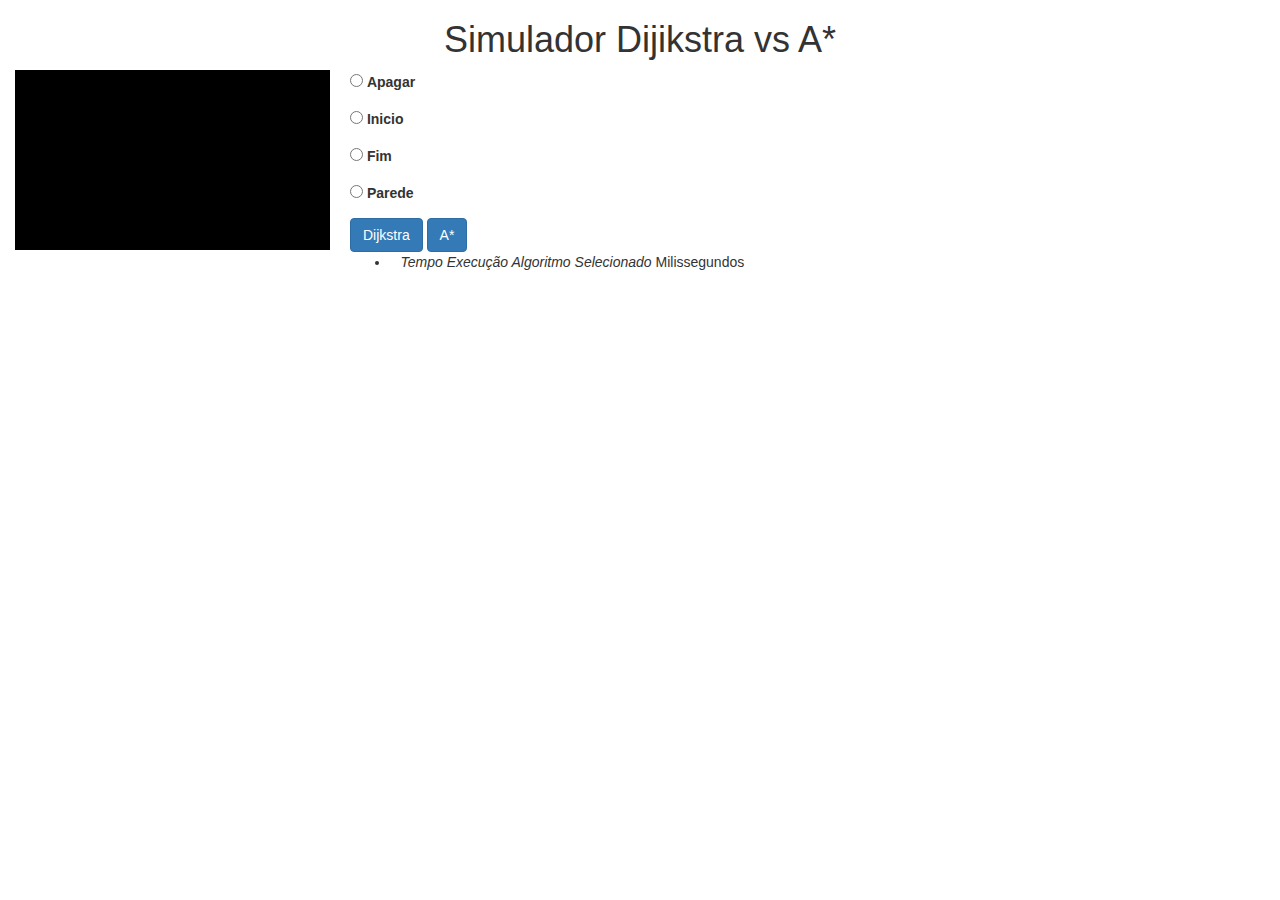
<file: Front-End/index.html>
<!DOCTYPE html>
<html lang="pt-br">
<html>
<link rel="stylesheet" href="https://maxcdn.bootstrapcdn.com/bootstrap/4.0.0-beta.2/css/bootstrap.min.css" integrity="sha384-PsH8R72JQ3SOdhVi3uxftmaW6Vc51MKb0q5P2rRUpPvrszuE4W1povHYgTpBfshb" crossorigin="anonymous">

<script  src="main.js"></script>

<script src="https://code.jquery.com/jquery-3.2.1.slim.min.js" integrity="sha384-KJ3o2DKtIkvYIK3UENzmM7KCkRr/rE9/Qpg6aAZGJwFDMVNA/GpGFF93hXpG5KkN" crossorigin="anonymous"></script>
<script src="https://cdnjs.cloudflare.com/ajax/libs/popper.js/1.12.3/umd/popper.min.js" integrity="sha384-vFJXuSJphROIrBnz7yo7oB41mKfc8JzQZiCq4NCceLEaO4IHwicKwpJf9c9IpFgh" crossorigin="anonymous"></script>
<script src="https://maxcdn.bootstrapcdn.com/bootstrap/4.0.0-beta.2/js/bootstrap.min.js" integrity="sha384-alpBpkh1PFOepccYVYDB4do5UnbKysX5WZXm3XxPqe5iKTfUKjNkCk9SaVuEZflJ" crossorigin="anonymous"></script>
<head>
    <meta charset="UTF-8">
    <link rel="stylesheet" href="/css/font-awesome.min.css">
    <link rel="stylesheet" href="https://maxcdn.bootstrapcdn.com/bootstrap/3.3.7/css/bootstrap.min.css" integrity="sha384-BVYiiSIFeK1dGmJRAkycuHAHRg32OmUcww7on3RYdg4Va+PmSTsz/K68vbdEjh4u" crossorigin="anonymous">
    <script src="https://maxcdn.bootstrapcdn.com/bootstrap/3.3.7/js/bootstrap.min.js" integrity="sha384-Tc5IQib027qvyjSMfHjOMaLkfuWVxZxUPnCJA7l2mCWNIpG9mGCD8wGNIcPD7Txa" crossorigin="anonymous"></script>
</head>
<body>
<div class="container-fluid col-md-12">
    <h1 class="text-center"> Simulador Dijikstra vs A*</h1>
    <div class="pull-left">
        <canvas id="canvas" style="backGround-color: black; padding: 15px; padding-right: 0px"></canvas>
    </div>
    <div class="pull-left" style="margin-left: 20px">

        <div class="card">
            <div class="card-body">
        <form action="#">
            <p>
                <input name="group1" type="radio" id="apagar" />
                <label for="test1">Apagar</label>
            </p>
            <p>
                <input name="group1" type="radio" id="inicio" />
                <label for="test2">Inicio</label>
            </p>
            <p>
                <input class="with-gap" name="group1" type="radio" id="fim"  />
                <label for="test3">Fim</label>
            </p>
            <p>
                <input name="group1" type="radio" id="parede"/>
                <label for="test4">Parede</label>
            </p>
        </form>
            </div>
        </div>
        <button type="button" class= "btn btn-primary" id="btnDij">Dijkstra</button>
        <button type="button" class= "btn btn-primary" id="btnA">A*</button>
        <ul>
            <li>
                <i class="fa-clock-o">Tempo Execução Algoritmo Selecionado</i>
                <span id="tempoDigitacao"></span> Milissegundos
            </li>
        </ul>
    </div>
</div>
</div>

</body>
<script type='text/javascript' src="graph.js"></script>
<script type='text/javascript' src='astar.js'></script>

<script  src="main.js"></script>
<script src="https://ajax.googleapis.com/ajax/libs/jquery/3.2.1/jquery.min.js"></script>


</html>
</file>
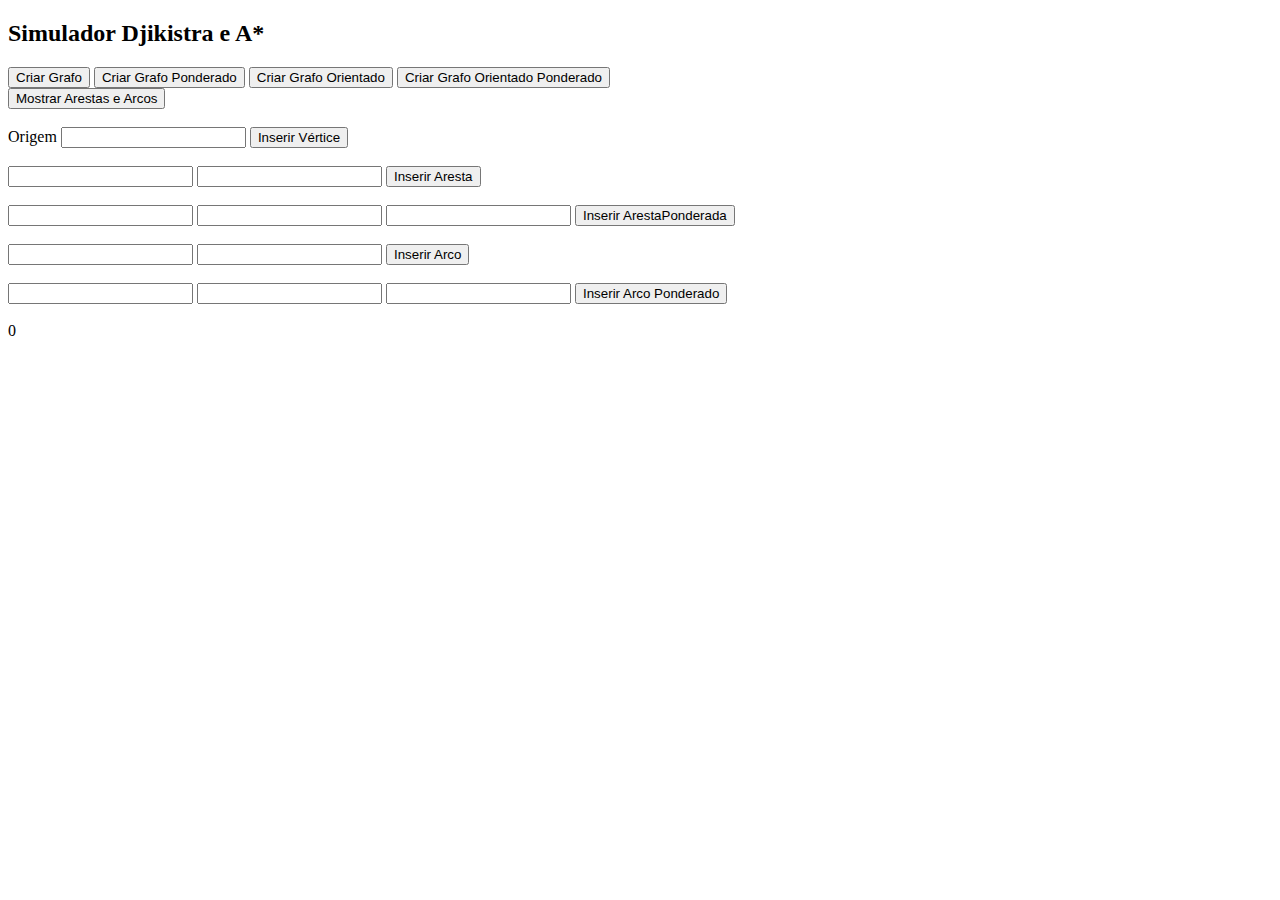
<file: colocaraoWP e Dijkstra.html>
<!doctype html>
<html>

<link rel="stylesheet" href="https://maxcdn.bootstrapcdn.com/bootstrap/4.0.0-beta.2/css/bootstrap.min.css" integrity="sha384-PsH8R72JQ3SOdhVi3uxftmaW6Vc51MKb0q5P2rRUpPvrszuE4W1povHYgTpBfshb" crossorigin="anonymous">
<link rel="stylesheet" href="/ColoracaoWP%20e%20Djkistra.css">
<head>
    <title>
        Simulador Djikistra e A*
    </title>
</head>
<body>
<div class="container-fluid">
    <h2 class="text-center">Simulador Djikistra e  A*</h2>
    <div class="card col-md-10">
        <!--<img class="card-img-top" src="C:\Users\Juliano Gutierrez\Downloads\graph-game.jpg" alt="Card image cap">-->
        <div class="card-block">
            <div class="btn-group" role="group" aria-label="Basic example">
                <button type="button" class="btn btn-outline-primary" onclick="criarGrafo()">Criar Grafo</button>
                <button class= "btn btn-outline-primary" onclick="criarGrafoPonderado()">Criar Grafo Ponderado</button>
                <button class="btn btn-outline-primary" onclick="criarGrafoOrientado()">Criar Grafo Orientado</button>
                <button class= "btn btn-outline-primary" onclick="criarGrafoPonderadoOrientado()">Criar Grafo Orientado Ponderado</button>
            </div>

            <button class="btn btn-info btn-lg btn-block" onclick="imprimeGrafo()">Mostrar Arestas e Arcos</button><br><br>
        </div>
    </div>

    <div class="card col-md-7">
        <div class="card-block">
            <label>Origem</label>
            <input type="text" id="A">
            <button type="button" class="btn btn-outline-secondary" onclick="inserirVertice(document.getElementById('A').value)">Inserir Vértice</button><br><br>
            <input type="text" id="B"> <input type="text" id="C">
            <button type="button" class="btn btn-outline-secondary onclick="inserirAresta(document.getElementById('B').value,document.getElementById('C').value)">Inserir Aresta</button> <br><br>
            <input type="text" id="D"> <input type="text" id="F">  <input type="text" id="G">
            <button type="button" class="btn btn-outline-secondary onclick="inserirAresta(document.getElementById('D').value,document.getElementById('F').value,document.getElementById('G').value)">Inserir ArestaPonderada</button> <br><br>
            <input type="text" id="H"> <input type="text" id="I">
            <button type="button" class="btn btn-outline-secondary onclick="inserirArco(document.getElementById('H').value,document.getElementById('I').value)">Inserir Arco</button> <br><br>
            <input type="text" id="J"> <input type="text" id="K"> <input type="text" id="L">
            <button type="button" class="btn btn-outline-dark onclick="inserirArco(document.getElementById('J').value,document.getElementById('K').value,document.getElementById('L').value)">Inserir Arco Ponderado</button> <br><br>
        </div>
    </div>

</div>
</body>
<script src="App.js"> </script>
<script src="https://code.jquery.com/jquery-3.2.1.slim.min.js" integrity="sha384-KJ3o2DKtIkvYIK3UENzmM7KCkRr/rE9/Qpg6aAZGJwFDMVNA/GpGFF93hXpG5KkN" crossorigin="anonymous"></script>
<script src="https://cdnjs.cloudflare.com/ajax/libs/popper.js/1.12.3/umd/popper.min.js" integrity="sha384-vFJXuSJphROIrBnz7yo7oB41mKfc8JzQZiCq4NCceLEaO4IHwicKwpJf9c9IpFgh" crossorigin="anonymous"></script>
<script src="https://maxcdn.bootstrapcdn.com/bootstrap/4.0.0-beta.2/js/bootstrap.min.js" integrity="sha384-alpBpkh1PFOepccYVYDB4do5UnbKysX5WZXm3XxPqe5iKTfUKjNkCk9SaVuEZflJ" crossorigin="anonymous"></script>
</html>
0
</file>
